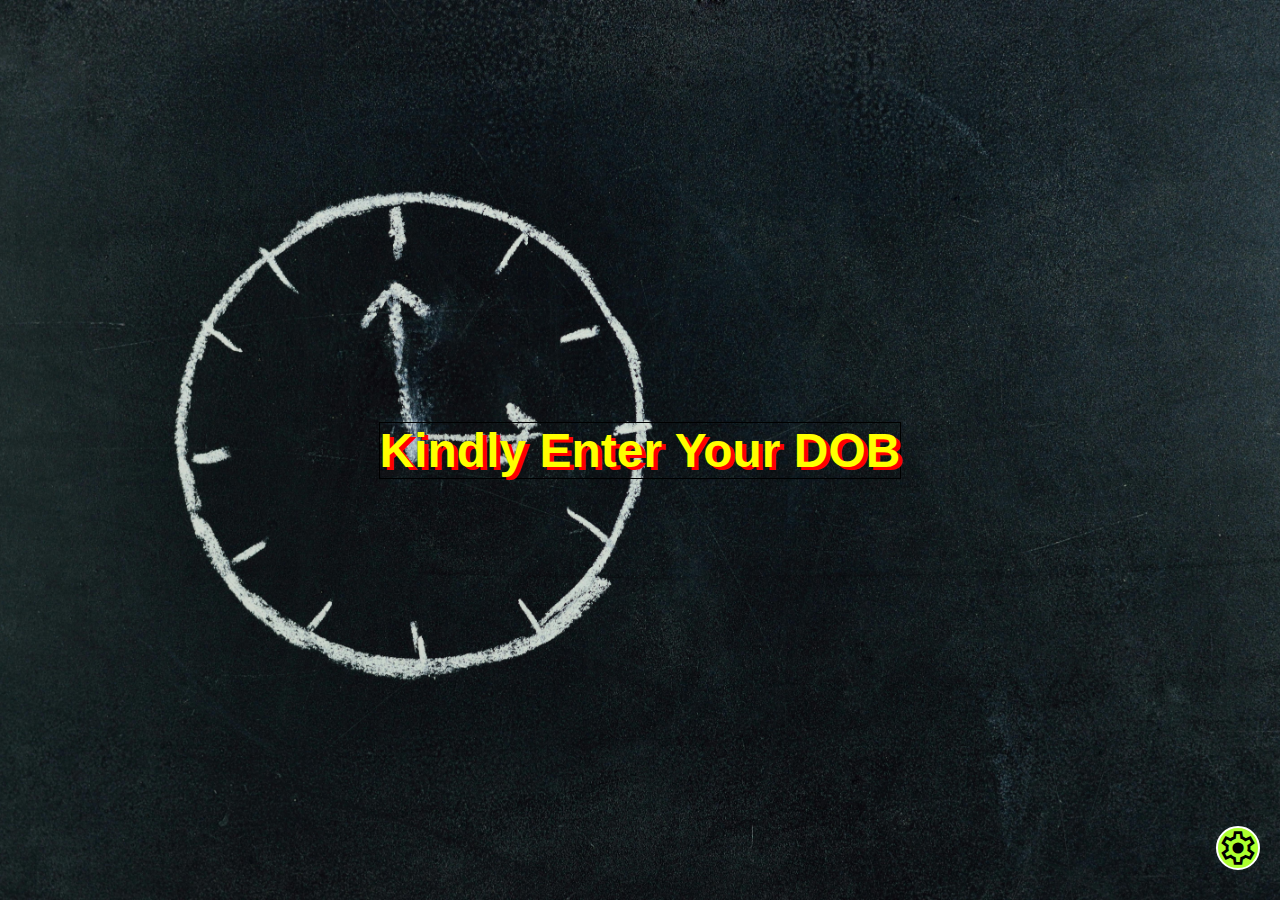
<file: 01_Life Calculator/index.html>
<!DOCTYPE html>
<html lang="en">

<head>
    <meta charset="UTF-8">
    <meta name="viewport" content="width=device-width, initial-scale=1.0">
    <title>Life Calculator</title>
    <link rel="stylesheet" href="style.css">
    <link rel="stylesheet"
        href="https://fonts.googleapis.com/css2?family=Material+Symbols+Outlined:opsz,wght,FILL,GRAD@48,400,0,0" />
</head>

<body>
    <div class="background">
        <div class="container">
            <h1 class="result">Kindly Enter Your DOB</h1>
            <div class="resultBox visibility">

                <!-- year -->
                <div class="year">
                    <h2>Years</h2>
                    <h2 id="year">0</h2>
                </div>

                <!-- month -->
                <div class="month">
                    <h2>Months</h2>
                    <h2 id="month">0</h2>
                </div>

                <!-- Day -->
                <div class="day">
                    <h2>Day</h2>
                    <h2 id="day">0</h2>
                </div>

                <!-- Hour -->
                <div class="hour">
                    <h2>Hours</h2>
                    <h2 id="hour">0</h2>
                </div>

                <!-- Minutes -->
                <div class="minutes">
                    <h2>Minutes</h2>
                    <h2 id="minutes">0</h2>
                </div>

                <!-- Seconds -->
                <div class="sec">
                    <h2>Seconds</h2>
                    <h2 id="second">0</h2>
                </div>

            </div>
        </div>
        <!-- setting -->
        <div class="setting">
            <!-- setting icon -->
            <span class="material-symbols-outlined" id="setIcon">
                settings
            </span>
            <!-- setting content -->
            <div class="setting_content visibility">
                <input type="date" id="dobInput">
                <button id="dobbtn">Add DOB</button>
            </div>
        </div>
    </div>
    <script src="script.js"></script>
</body>

</html>
</file>
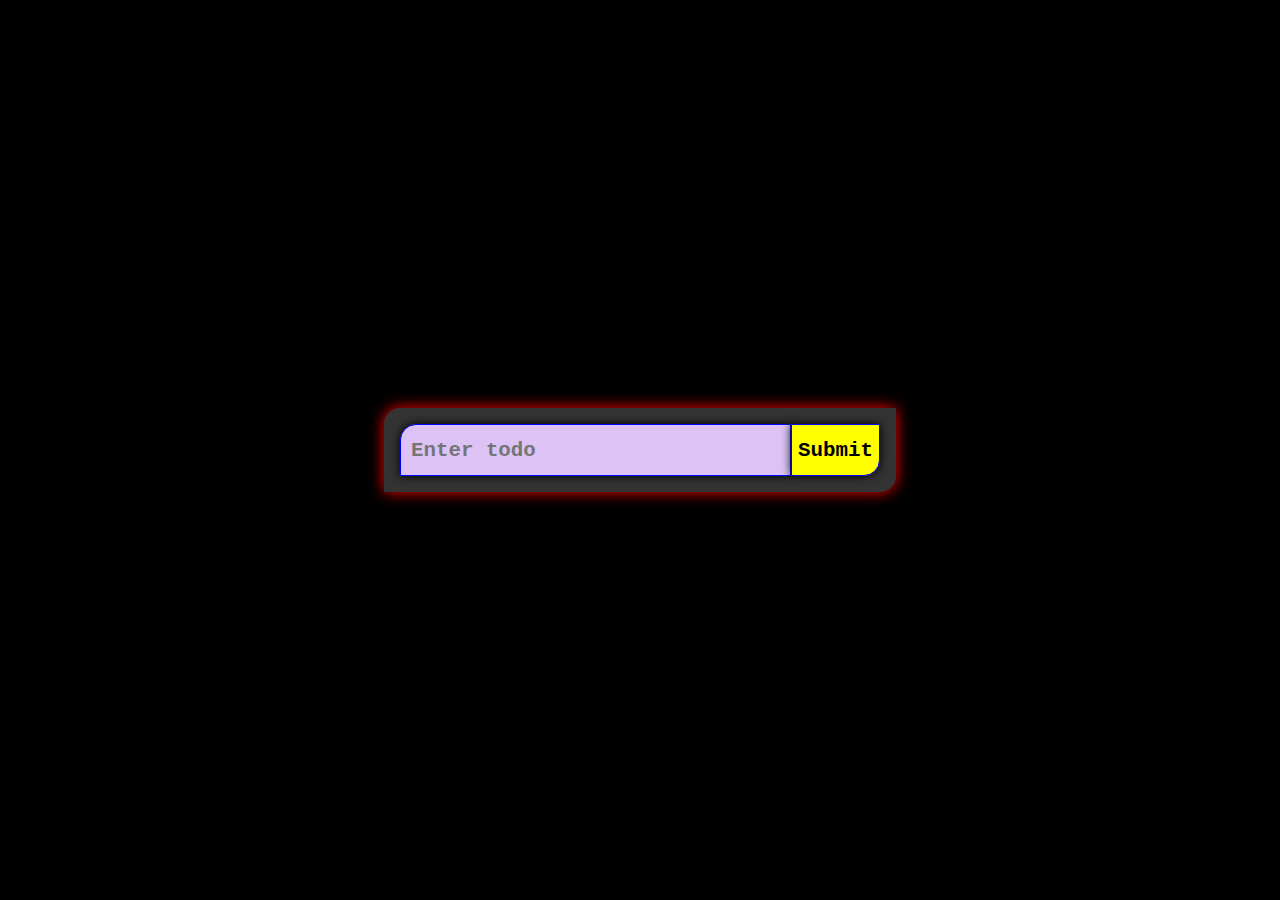
<file: 02_todo App/index.html>
<!DOCTYPE html>
<html lang="en">

<head>
    <meta charset="UTF-8">
    <meta name="viewport" content="width=device-width, initial-scale=1.0">
    <title>Todo App</title>
    <link rel="stylesheet" href="style.css">
    <link rel="stylesheet"
        href="https://fonts.googleapis.com/css2?family=Material+Symbols+Outlined:opsz,wght,FILL,GRAD@40,400,0,0" />
</head>

<body style="background-color: black;">
    <div class="container">
        <div class="inputTodo">
            <input type="text" placeholder="Enter todo" class="todotxt">
            <button class="addbtn">Submit</button>
        </div>
        <!-- <div class="todoItem">
            <span class="todoname">Video Edit karna hai</span>
            <button class="deletebtn">Delete</button>
        </div> -->
    </div>
    <script src="script.js"></script>
</body>

</html>
</file>
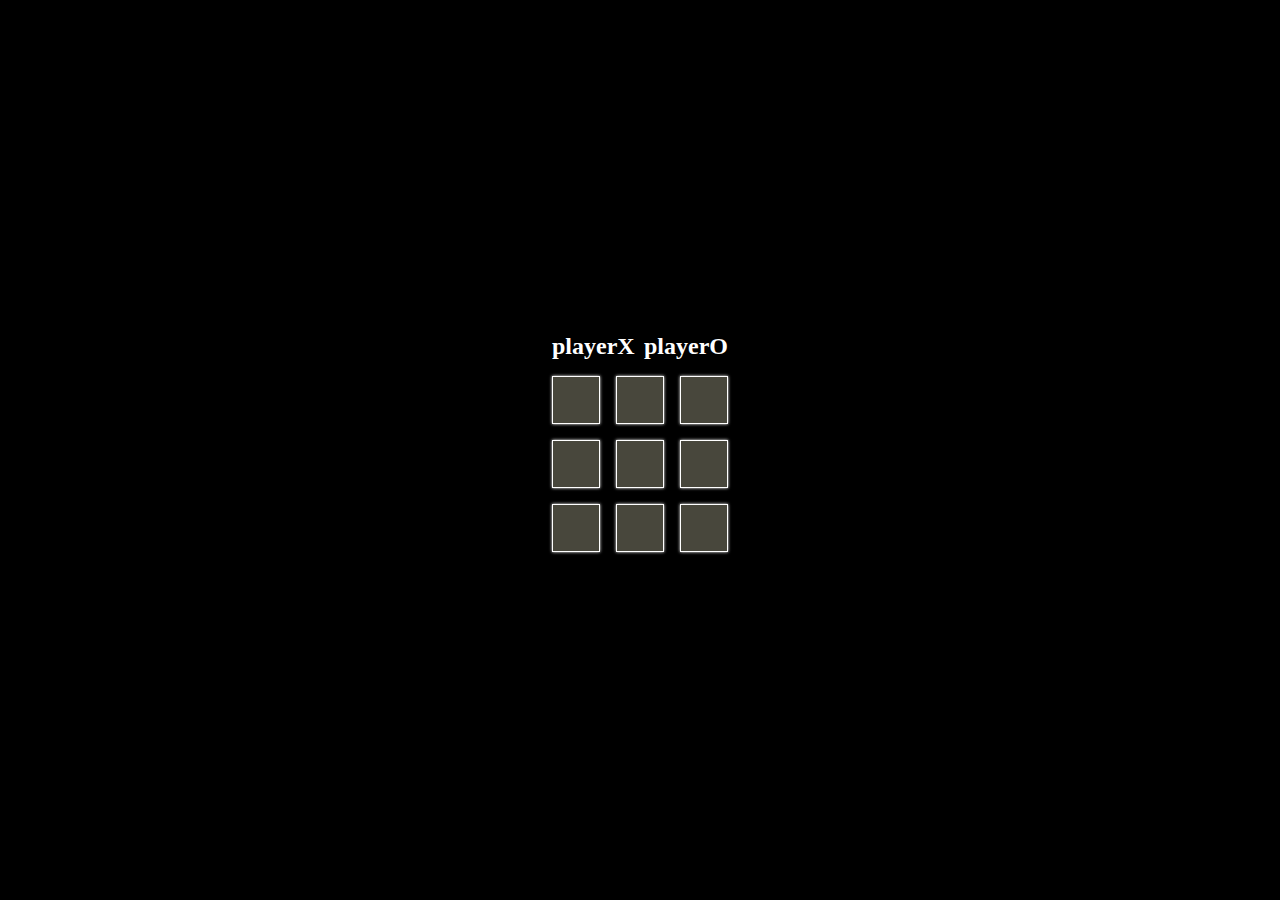
<file: 04_tictactoe/index.html>
<!DOCTYPE html>
<html lang="en">
<head>
    <meta charset="UTF-8">
    <meta name="viewport" content="width=device-width, initial-scale=1.0">
    <title>Tic tac toe</title>
    <link rel="stylesheet" href="style.css">
</head>
<body>
    <div class="container">
        <div class="players">
            <h2 class="playerx">playerX</h2>
            <h2 class="playero">playerO</h2>
        </div>
        <div class="boxes">
            <button class="btn" id="1"></button>
            <button class="btn" id="2"></button>
            <button class="btn" id="3"></button>
            <button class="btn" id="4"></button>
            <button class="btn" id="5"></button>
            <button class="btn" id="6"></button>
            <button class="btn" id="7"></button>
            <button class="btn" id="8"></button>
            <button class="btn" id="9"></button>
        </div>
        <div class="resultBox">

        </div>
    </div>
    <script src="script.js"></script>
</body>
</html>
</file>
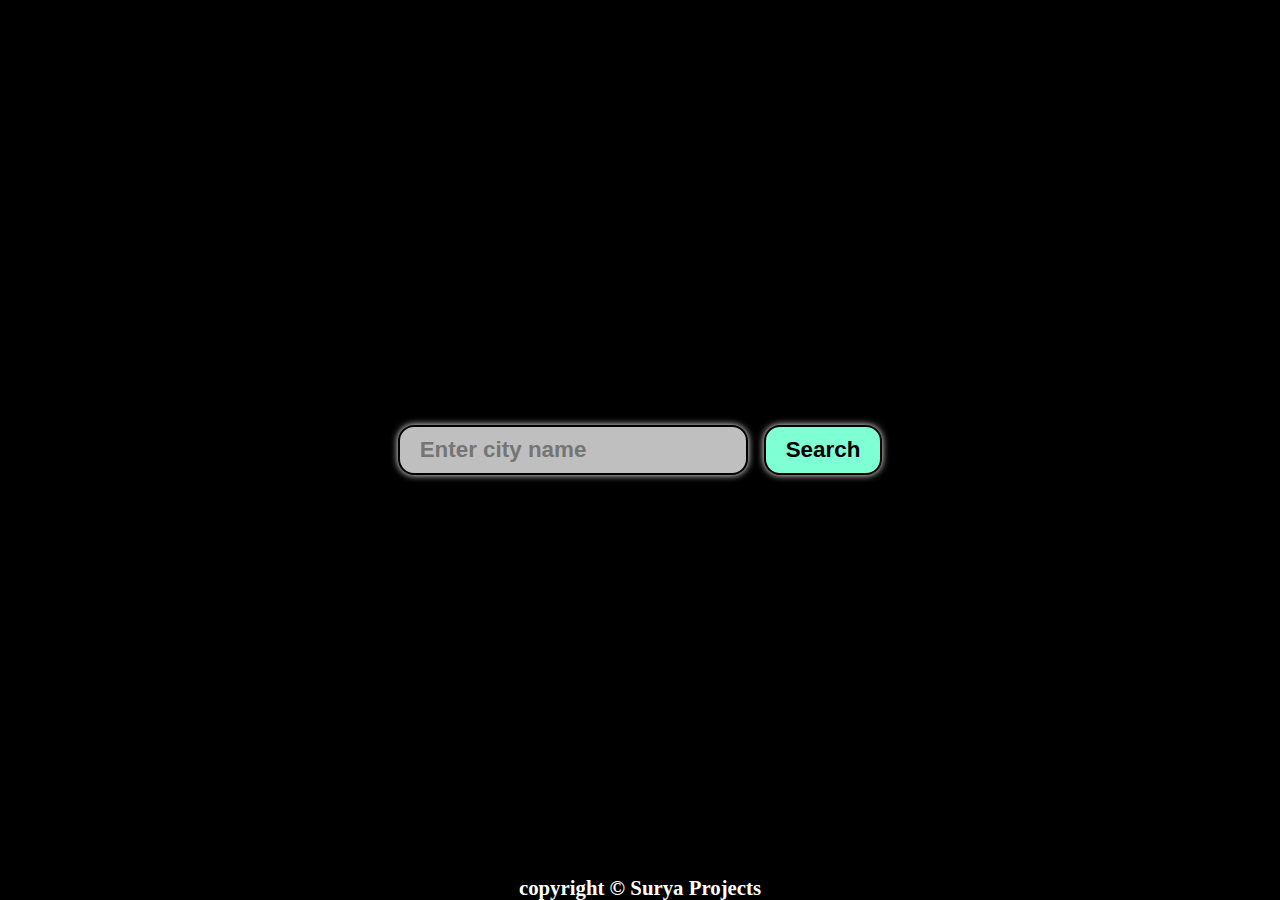
<file: 05_weatherApp/index.html>
<!DOCTYPE html>
<html lang="en">
<head>
    <meta charset="UTF-8">
    <meta name="viewport" content="width=device-width, initial-scale=1.0">
    <title>Weather App</title>
    <link rel="stylesheet" href="style.css">
</head>
<body>
    <div class="container">
        <form class="weatherForm">
            <input type="text" placeholder="Enter city name" class="cityName">
            <input type="submit" value="Search" class="searchBtn">
        </form>
        <div class="card displayNone">
            <h3 class="citynameDisplay"n>City Name</h3>
            <p class="temp">Temp - 40 <sup>0</sup></p>
            <p class="humidity">Humidity - 70%</p>
            <p class="weatherDesc">Temp Desc</p>
            <p class="weatherEmoji">⛅</p>
        </div>
        <div class="error displayNone">
            City Not Found
        </div>
    </div>
    <script src="script.js"></script>
</body>
<footer>copyright &copy; Surya Projects</footer>
</html>
</file>
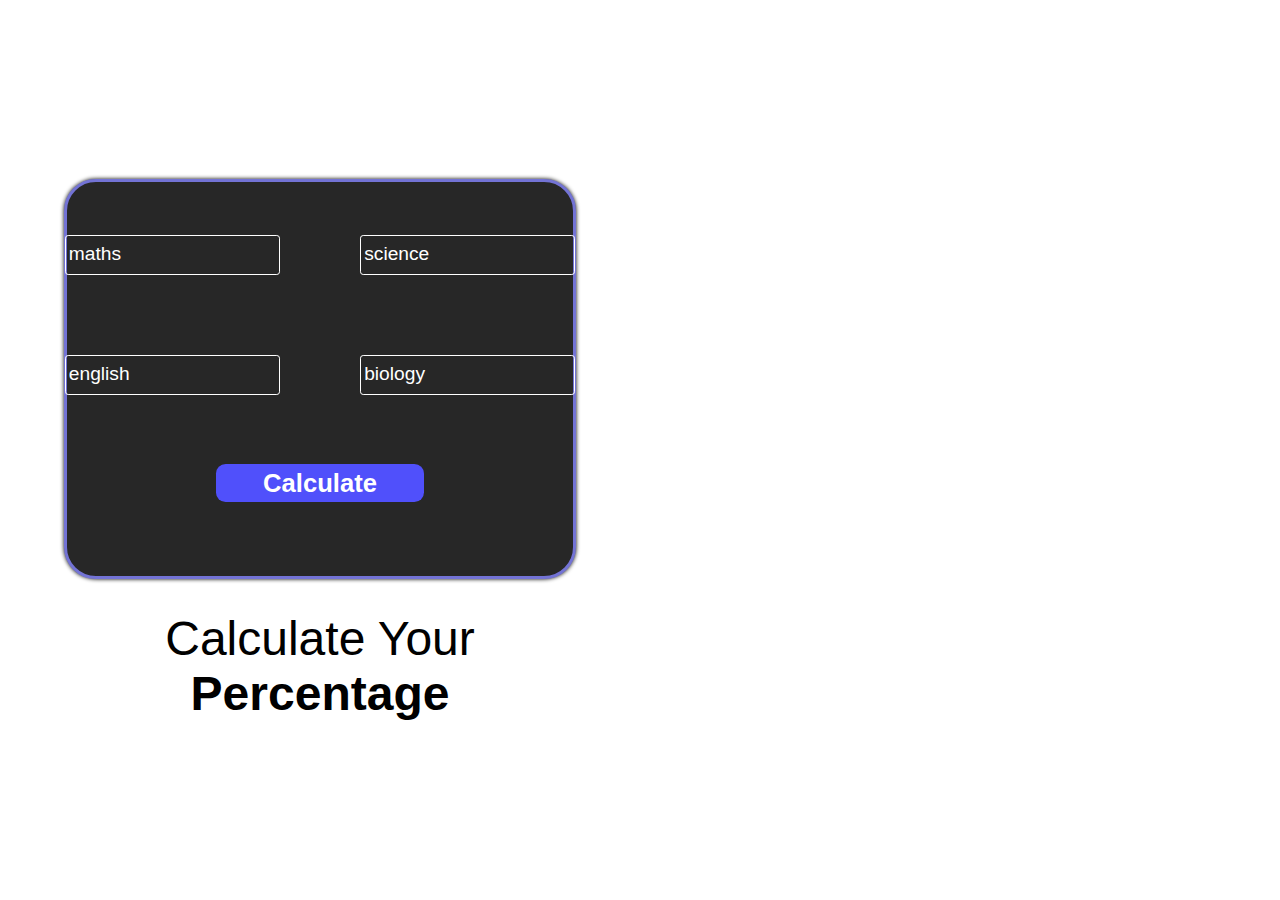
<file: 06_marks Calculator/index.html>
<!DOCTYPE html>
<html lang="en">

<head>
    <meta charset="UTF-8">
    <meta name="viewport" content="width=device-width, initial-scale=1.0">
    <title>marks calculator</title>
    <link rel="stylesheet" href="style.css  ">
</head>

<body>
    <div class="container">
        <div class="innerContainer">
            <div class="markContainer">
                <form class="calculate_form" id="calculateForm">
                    <input type="number" placeholder="maths" id="math">
                    <input type="number" placeholder="science" id="science">
                    <input type="number" placeholder="english" id="english">
                    <input type="number" placeholder="biology" id="biology">
                </form>
                <button class="calculateBtn">Calculate</button>
                <p class="resultBox invisible">You got 78.56% with marks 320</p>
            </div>
            <div class="text">
                <p>Calculate Your</p>
                <h2>Percentage</h2>
            </div>
        </div>
    </div>
    <script src="script.js"></script>
</body>

</html>
</file>
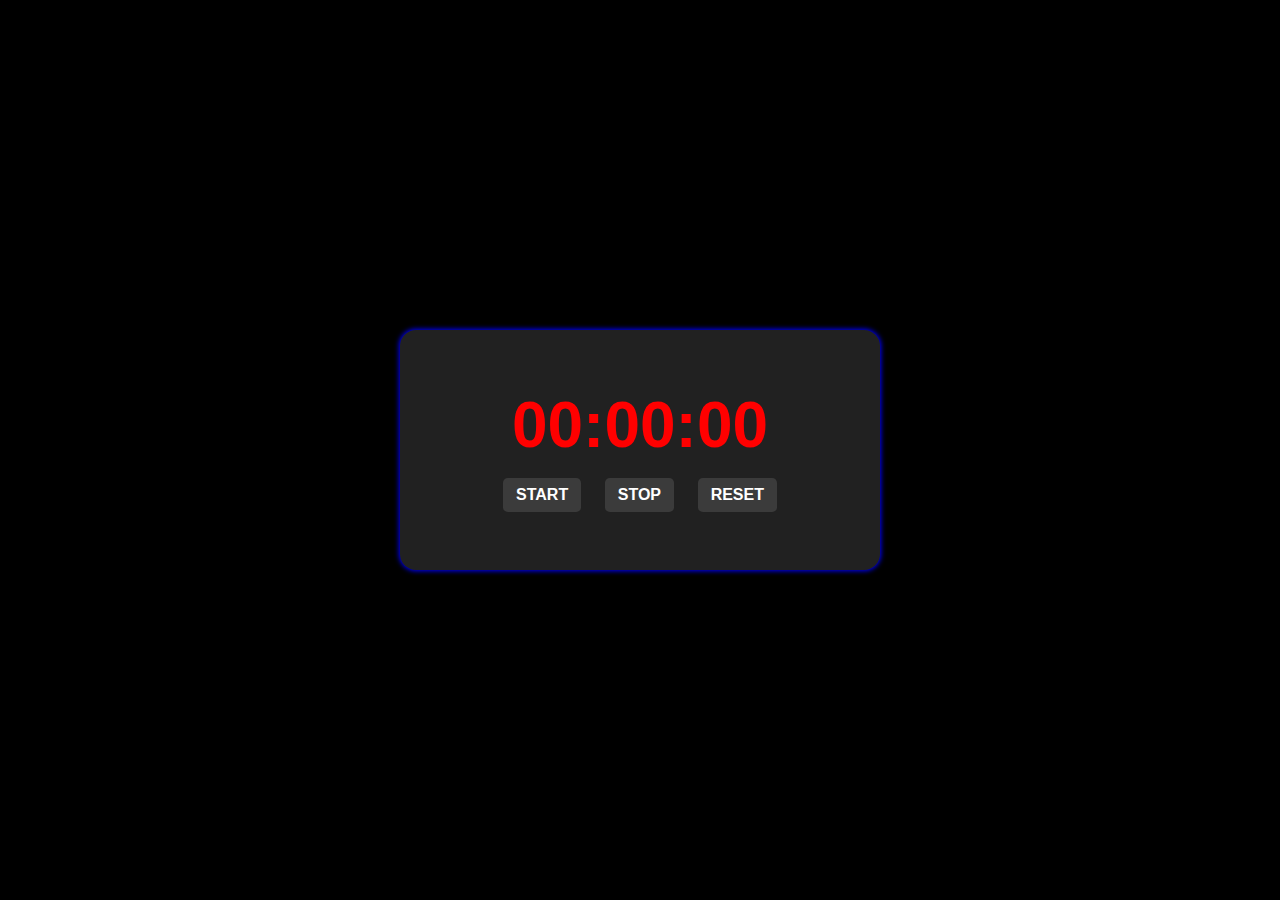
<file: 07_stopWatch/index.html>
<!DOCTYPE html>
<html lang="en">
<head>
    <meta charset="UTF-8">
    <meta name="viewport" content="width=device-width, initial-scale=1.0">
    <title>Stop Watch</title>
    <link rel="stylesheet" href="style.css">
</head>
<body>
    <div class="container">
        <div class="timerBox">
            <span class="hr">00</span>:<span class="min">00</span>:<span class="sec">00</span>
        </div>
        <div class="btns">
            <button class="start">START</button>
            <button class="stop">STOP</button>
            <button class="reset">RESET</button>
        </div>
    </div>
    <script src="script.js"></script>
</body>
</html>
</file>
<file: 01_Life Calculator/style.css>
*{
    margin: 0;
    padding: 0;
    font-family: sans-serif;
}

.background {
    background: url("./images/time.jpg");
    height: 100vh;
    width: 100%;
    background-size: cover;
    background-position: center;
    background-repeat: no-repeat;
}

.container {
    display: grid;
    place-items: center;
    height: 100vh;
}

.container h1 {
    color: yellow;
    font-size: 3rem;
    border: 1px solid black;
    text-shadow: 4px 3px red;
}

h2 {
    color: yellow;
    font-size: 3rem;
    border: 1px solid black;
    text-shadow: 4px 3px red;
}

.resultBox {
    display: flex;
    align-items: center;
    gap: 3rem;
}

.resultBox div {
    display: flex;
    flex-direction: column;
    align-items: center;
}

#setIcon {
    background-color: greenyellow;
    font-size: 2.5rem;
    cursor: pointer;
    border-radius: 100px;
    border: 2px solid white;
}

.setting {
    position: absolute;
    bottom: 30px;
    right: 20px;
    display: flex;
    align-items: center;
    gap: 1rem;
}

#dobInput {
    font-size: 1.4rem;
    padding: 1px 4px;
    outline: none;
    cursor: pointer;
    font-weight: bold;
    background-color: cadetblue;
    border: none;
    border-top-left-radius: 15px;
    border-bottom-left-radius: 15px;
    border: 2px solid white;
}

#dobbtn{
    font-size: 1.4rem;
    padding: 1px 6px;
    outline: none;
    cursor: pointer;
    font-weight: bold;
    background-color: blue;
    color: white;
    border: none;
    border-top-right-radius: 15px;
    border-bottom-right-radius: 15px;
    border: 2px solid white;
}

#dobbtn:hover {
    background-color: darkblue;
}

.visibility {
    display: none;
}
</file>
<file: 02_todo App/style.css>
* {
    margin: 0;
    padding: 0;
    color: white;
    font-family: sans-serif;
}

body{
    height: 100vh;
    width: 100vw;
    display: flex;
    justify-content: center;
    align-items: center;
}

.container {
    width: 30rem;
    height: fit-content;
    padding: 1rem 1rem;
    background-color: rgb(51, 51, 51);
    display: flex;
    flex-direction: column;
    align-items: center;
    gap: 1rem;
    border-top-left-radius: 1rem;
    border-bottom-right-radius: 1rem;
    box-shadow: 0px 0px 15px red;
}

.inputTodo {
    width: 100%;
    display: flex;
    justify-content: space-between;
}

.todoItem {
    width: 100%;
    display: flex;
    justify-content: space-between;
}

.todotxt {
    width: 80%;
    height: 3rem;
    font-size: 1.3rem;
    padding: 1px 10px;
    outline: none;
    border: 1px solid blue;
    color: black;
    border-top-left-radius: 1rem ;
    background-color: rgb(221, 195, 245);
    box-shadow: 0px 0px 10px black;
    font-family: 'Courier New', Courier, monospace;
    font-weight: bold;
}

.addbtn {
    font-size: 1.3rem;
    padding: 1px 6px;
    outline: none;
    border: 1px solid blue;
    color: black;
    cursor: pointer;
    border-bottom-right-radius: 1rem;
    box-shadow: 0px 0px 10px black;
    background-color: yellow;
    font-weight: bold;
    font-family: 'Courier New', Courier, monospace;
}

.addbtn:hover {
    background-color: rgb(222, 222, 4);
}

.todoname{
    font-size: 1.3rem;
    outline: none;
    color: wheat;
    cursor: pointer;
    font-weight: bold;
    border: none;
    background-color: transparent;
}

.deletebtn{
    font-size: 2.3rem;
    height: 1rem;
    width: auto;
    padding: 1px 5px;
    outline: none;
    color: white;
    cursor: pointer;
}

.allbtn span {
    width: 33%;
}

.allbtn {
    width: 20%;
    display: flex;
}
</file>
<file: 04_tictactoe/style.css>
*{
    margin: 0;
    padding: 0;
    box-sizing: border-box;
}

body{
    width: 100vw;
    height: 100vh;
    display: flex;
    justify-content: center;
    align-items: center;
    background-color: black;
}

.container {
    color: white;
    display: flex;
    flex-direction: column;
    gap: 1rem;
}



.btn{
    height: 3rem;
    width: 3rem;
    color: red;
    font-weight: bold;
    font-size: 1.2rem;
    background-color: rgb(72, 71, 60);
    outline: none;
    cursor: pointer;
    border: 1px solid white;
    box-shadow: 0px 0px 3px white;
}


.players{
    display: flex;
    justify-content: space-between;
}

.boxes{
    color: white;
    display: grid;
    grid-template-columns: repeat(3,1fr);
    gap: 1rem;
}
</file>
<file: 05_weatherApp/style.css>
* {
    margin: 0;
    padding: 0;
    box-sizing: border-box;
}

body {
    height: 100vh;
    width: 100vw;
    display: flex;
    flex-direction: column;
    align-items: center;
    justify-content: center;
    background-color: black;
}

.container {
    display: flex;
    flex-direction: column;
    align-items: center;
    gap: 2rem;
}

.card {
    background: rgb(238, 174, 202);
    background: radial-gradient(circle, rgba(238, 174, 202, 1) 0%, rgba(148, 187, 233, 1) 100%);
    font-size: 2rem;
    font-weight: bold;
    text-align: center;
    height: 20rem;
    width: 25rem;
    border: 3px solid white;
    box-shadow: 0px 0px 20px yellow;
    border-radius: 20px;
    display: flex;
    flex-direction: column;
    align-items: center;
    justify-content: space-between;
    font-family: 'Trebuchet MS', 'Lucida Sans Unicode', 'Lucida Grande', 'Lucida Sans', Arial, sans-serif;
    transition: 0.3s all;
    cursor: pointer;
}

.card:hover {
    transform: scale(1.05);
    cursor: pointer;
}


.weatherForm {
    display: flex;
    flex-direction: row;
    align-items: center;
    gap: 1rem;
}

.cityName {
    padding: 10px 20px;
    font-size: 1.4rem;
    outline: none;
    border: 2px solid black;
    box-shadow: 0px 0px 7px white;
    background-color: rgb(191, 191, 191);
    font-weight: bold;
    border-radius: 1rem;
    font-family: 'Trebuchet MS', 'Lucida Sans Unicode', 'Lucida Grande', 'Lucida Sans', Arial, sans-serif;
}

.searchBtn {
    padding: 10px 20px;
    font-size: 1.4rem;
    border: 2px solid black;
    background-color: aquamarine;
    font-weight: bold;
    border-radius: 1rem;
    box-shadow: 0px 0px 7px white;
    cursor: pointer;
}

.searchBtn:hover {
    background-color: aqua;
}

.citynameDisplay {
    font-weight: bold;
    width: 100%;
    background-color: red;
    border-top-left-radius: 20px;
    border-top-right-radius: 20px;
    padding: 5px 0;
    border-bottom: 5px solid black;
    color: white;
}

.weatherEmoji {
    font-size: 5rem;
    text-shadow: 0px 0px 5px black;
}

.displayNone {
    display: none;
}

footer{
    position: absolute;
    bottom: 0;
    color: white;
    font-size: 1.3rem;
    font-weight: bold;
}

.error{
    color: red;
    font-weight: bold;
    font-size: 1.4rem;
    font-family: 'Trebuchet MS', 'Lucida Sans Unicode', 'Lucida Grande', 'Lucida Sans', Arial, sans-serif;
}
</file>
<file: 06_marks Calculator/style.css>
*{
    margin: 0;
    padding: 0;
    box-sizing: border-box;
    font-family: Verdana, Geneva, Tahoma, sans-serif;
}

body{
    height: 100vh;
    width: 100vw;
}

.container {
    height: 100vh;
    background-image: url("https://img.freepik.com/premium-photo/stack-books_488220-73032.jpg");
    background-size: cover;
    background-repeat: no-repeat;
}

.innerContainer {
    width: 50%;
    height: 100vh;
    display: flex;
    flex-direction: column;
    justify-content: center;
    align-items: center;
    gap: 2rem;
}

.markContainer{
    background-color: rgb(39, 39, 39);
    width: 80%;
    height: 25rem;
    border-radius: 2rem;
    border: 0.2rem solid rgb(115, 115, 213);
    box-shadow: 0px 0px 4px black;
    display: flex;
    flex-direction: column;
    justify-content: space-around;
    align-items: center;
}

.text p,h2{
    font-size: 3rem;
    text-align: center;
}

.calculate_form {
    display: grid;
    grid-template-columns: repeat(2,1fr);
    gap: 5rem;
    place-content: center;
    padding: 3rem;
    height: 60%;
}

input{
    height: 2.5rem;
    padding: 0.2rem;
    border-radius: 0.2rem;
    background-color: transparent;
    border: 1px solid white;
    color: white;
    font-size: 1rem;
    max-width: 18rem;
}

input::placeholder {
    color: white;
    font-size: 1.2rem;
}

input:focus {
    outline: 2px solid blue;
}

.calculateBtn {
    font-size: 1.6rem;
    width: 13rem;
    border-radius: 0.6rem;
    padding: 0.3rem 0.2rem;
    background-color: rgb(80, 80, 251);
    border: none;
    color: white;
    font-weight: bold;
    cursor: pointer;
}

.calculateBtn:hover {
    background-color: rgb(47, 47, 235);
    box-shadow: 0px 0px 2px red;
}

.markContainer p {
    color: white;
    font-size: 1.5rem;
    font-weight: bold;
    font-family: 'Gill Sans', 'Gill Sans MT', Calibri, 'Trebuchet MS', sans-serif;
}

.invisible {
    visibility: hidden;
}
</file>
<file: 07_stopWatch/style.css>
*{
    margin: 0;
    padding: 0;
    box-sizing: border-box;
    font-family: 'Franklin Gothic Medium', 'Arial Narrow', Arial, sans-serif;
}

body {
    background-color: black;
    height: 100vh;
    display: flex;
    justify-content: center;
    align-items: center;
}

.container {
    background-color: rgb(33, 33, 33);
    width: 30rem;
    height: 15rem;
    display: flex;
    flex-direction: column;
    font-size: 4rem;
    align-items: center;
    justify-content: center;
    border-radius: 1rem;
    gap: 1rem;
    box-shadow: 0px 0px 5px 1px blue;
}

.timerBox{
    color: red;
    font-weight: bold;
}

.btns {
    display: flex;
    justify-content: space-between;
    align-items: center;
    gap: 1.5rem;
}

.btns button {
    padding: 0.5rem 0.8rem;
    font-size: 1rem;
    font-weight: bold;
    border-radius: 0.3rem;
    border: none;
    cursor: pointer;
    transition: 0.2s all;
    background-color: rgb(59, 59, 59);
    color: white;
}

.btns button:hover {
    box-shadow: 0px 0px 3px 3px red;
}
</file>
